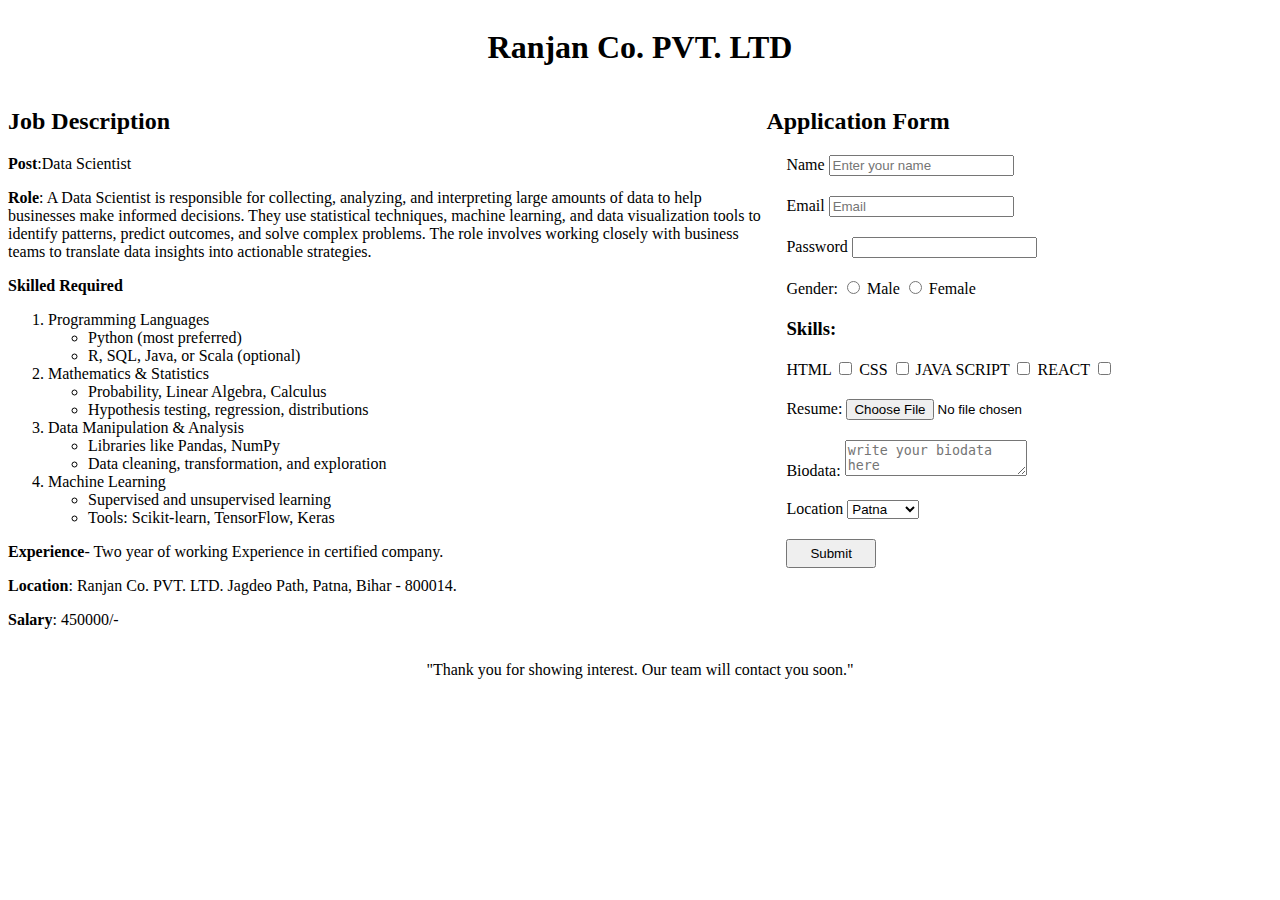
<file: index.html>
<!DOCTYPE html>
<html lang="en">

<head>
    <meta charset="UTF-8">
    <meta name="viewport" content="width=device-width, initial-scale=1.0">
    <title>Job Application</title>
    <style>
        header {
            display: flex;
            justify-content: center;
        }

        .application-container {
            display: flex;
        }

        .left {
            width: 60vw;
        }

        .right {
            width: 40vw;
        }
        form div{
               margin: 20px;
            }
        .submit-button input{
            padding:5px 22px;
        }
        footer{
            display: flex;
            justify-content: center;
        }
        @media screen and (max-width:600px) {
            .application-container {
                flex-direction: column;
            }
            .element{
                display: flex;
                font-weight: bold;
                gap:5px;
            }
        }
    </style>
</head>

<body>
    <header>
        <h1>Ranjan Co. PVT. LTD</h1>
    </header>
    <main>
        <div class="application-container">
            <div class="left">
                <h2 class="job-description">Job Description</h2>
                <p><strong>Post</strong>:Data Scientist</p>
                <p><strong>Role</strong>:
                    A Data Scientist is responsible for collecting, analyzing, and interpreting large amounts of data to
                    help businesses make informed decisions. They use statistical techniques, machine learning, and data
                    visualization tools to identify patterns, predict outcomes, and solve complex problems. The role
                    involves working closely with business teams to translate data insights into actionable strategies.
                </p>
                <p>
                    <strong>Skilled Required</strong>
                </p>
                <ol>
                    <li>
                        Programming Languages
                        <ul>
                            <li> Python (most preferred)

                            </li>
                            <li> R, SQL, Java, or Scala (optional)</li>
                        </ul>

                    </li>
                    <li>
                        Mathematics & Statistics
                        <ul>
                            <li>
                                Probability, Linear Algebra, Calculus

                            </li>
                            <li>
                                Hypothesis testing, regression, distributions
                            </li>
                        </ul>
                    </li>
                    <li>
                        Data Manipulation & Analysis
                        <ul>
                            <li>Libraries like Pandas, NumPy

                            </li>
                            <li>
                                Data cleaning, transformation, and exploration
                            </li>

                        </ul>
                    </li>
                    <li>
                        Machine Learning
                        <ul>
                            <li> Supervised and unsupervised learning

                            </li>
                            <li>
                                Tools: Scikit-learn, TensorFlow, Keras
                            </li>
                        </ul>
                    </li>
                </ol>

                <p>
                    <strong>Experience</strong>- Two year of working Experience in certified company.
                </p>

                <p>
                    <strong>Location</strong>: Ranjan Co. PVT. LTD. Jagdeo Path, Patna, Bihar - 800014.
                </p>

                <p>
                    <strong>Salary</strong>: 450000/-
                </p>

            </div>

            <div class="right">
                <h2>Application Form</h2>
                <form class="form-tb" method="get">
                    <div class="name element">
                        <label for="name">Name </label>
                        <input type="text" name="name" id="name" placeholder="Enter your name"><br>
                    </div>
                    <div class="email element">
                        <label for="email">Email </label>
                        <input type="email" name="email" id="email" placeholder="Email"><br>
                    </div>

                    <div class="password element">
                        <label for="password">Password</label>
                        <input type="password" name="password" id="password"><br>
                    </div>

                    <div class="gender element">
                        <label for="gender">Gender:</label>
                        <input type="radio" id="male" name="gender" value="male">
                        <label for="male">Male</label>

                        <input type="radio" id="female" name="gender" value="female">
                        <label for="female">Female</label><br>
                    </div>
                    <div class="skills">

                        <h3>Skills:</h3>
                        <label for="html">HTML</label>
                        <input type="checkbox" name="skills" id="html">

                        <label for="css">CSS</label>
                        <input type="checkbox" name="skills" id="css">

                        <label for="js">JAVA SCRIPT</label>
                        <input type="checkbox" name="skills" id="js">

                        <label for="react">REACT</label>
                        <input type="checkbox" name="skills" id="react">
                        <br>
                    </div>
                    <div class="resume element">
                        <label for="resume">Resume:</label>
                        <input type="file" name="file" id="resume"><br>
                    </div>
                    <div class="biodata element">

                        <label for="biodata">Biodata:</label>
                        <textarea name="biodata" id="biodata" placeholder="write your biodata here"></textarea>
                        <br>
                    </div>

                    <div class="location element">
                        <label for="location">Location</label>
                        <select name="location" id="location">
                            <option value="Patna">Patna</option>
                            <option value="Ranchi">Ranchi</option>
                            <option value="Banaras">Banaras</option>
                        </select><br>
                    </div>
                    <div class="submit-button">
                        <input type="submit" name="submit" id="submit" required>
                    </div>
                </form>
            </div>
        </div>
    </main>
    <footer>
        <p>"Thank you for showing interest. Our team will contact you soon."</p>
    </footer>
</body>

</html>
</file>
